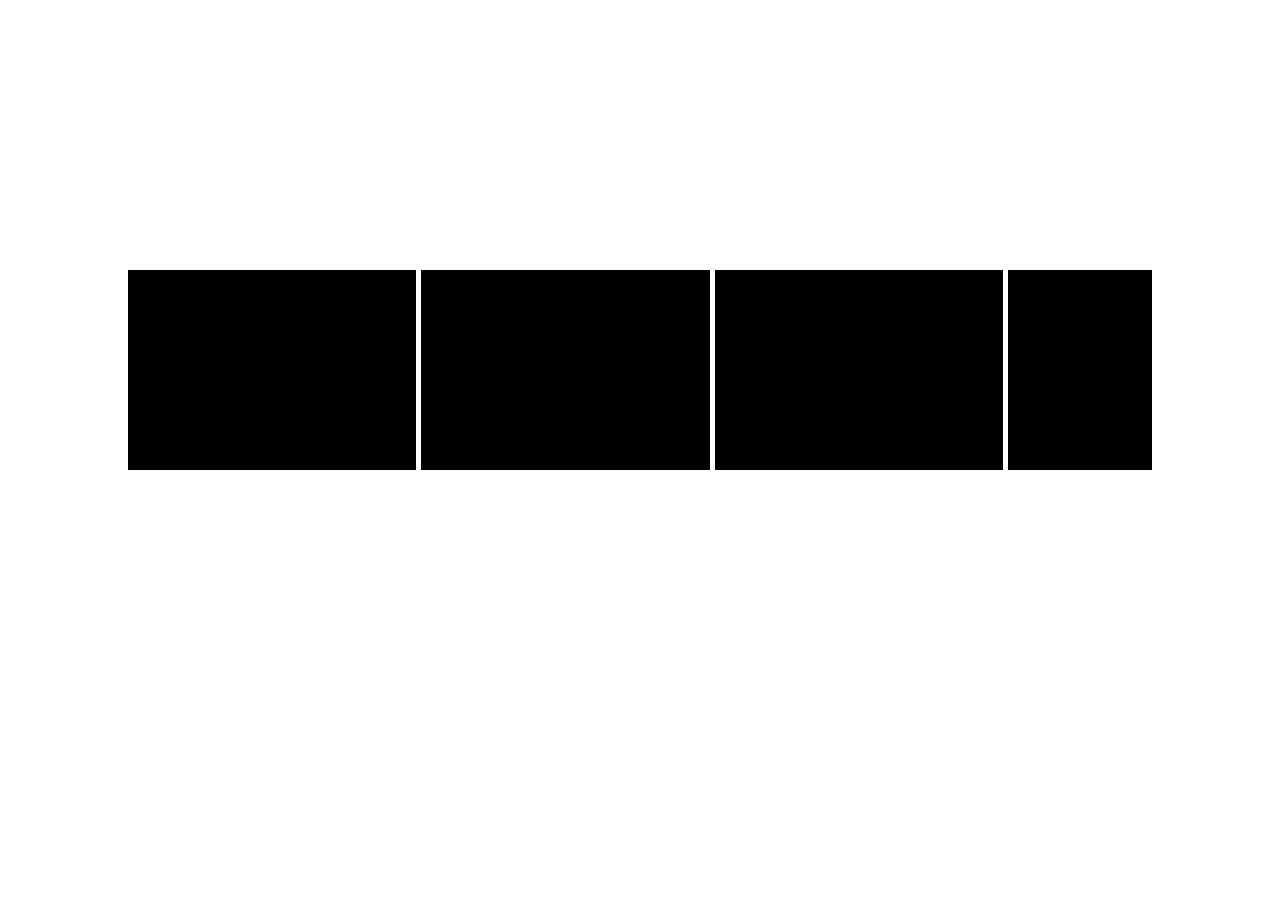
<file: Testing/index.html>
<!DOCTYPE html>
<html lang="en">
<head>
    <meta charset="UTF-8">
    <meta name="viewport" content="width=device-width, initial-scale=1.0">
    <link rel="stylesheet" href="style.css">
    <link rel="stylesheet" href="https://cdnjs.cloudflare.com/ajax/libs/font-awesome/5.15.1/css/all.min.css" integrity="sha512-+4zCK9k+qNFUR5X+cKL9EIR+ZOhtIloNl9GIKS57V1MyNsYpYcUrUeQc9vNfzsWfV28IaLL3i96P9sdNyeRssA==" crossorigin="anonymous" referrerpolicy="no-referrer" />
    <title>Home | SongSwipe</title>
</head>
<body>
    <div class="slider">
        <div class="slider-inner">
            <div class="slide-img">
                <i class="fas fa-futbol"></i>
            </div>
            <div class="slide-img">
                <i class="fas fa-football-ball"></i>
            </div>
            <div class="slide-img">
                <i class="fas fa-golf-ball"></i>
            </div>
            <div class="slide-img">
                <i class="fas fa-biking"></i>
            </div>
            <div class="slide-img">
                <i class="fas fa-basketball-ball"></i>
            </div>
            <div class="slide-img">
                <i class="fas fa-hockey-puck"></i>
            </div>
            <div class="slide-img">
                <i class="fas fa-swimmer"></i>
            </div>
        </div>
    </div>
    
    <script src="script.js"></script>
</body>
</html>
</file>
<file: Testing/style.css>
@import url('https://fonts.googleapis.com/css2?family=Sofia+Sans:ital,wght@0,1..1000;1,1..1000&display=swap');

* {
    margin: 0;
    font-family: "Sofia Sans", sans-serif;
    font-optical-sizing: auto;
    font-weight: 700;
    font-style: italic;
  } 

i {
  color: white;
  font-size: 3rem;
  pointer-events: auto;
  cursor: pointer;
}

i:hover {
  color: blueviolet;
}
  
.slider {
  position: absolute;
  left: 10%;
  top: 30%;
  width: 80%;
  height: 200px;
  overflow: hidden;
}

.slider-inner {
  position: absolute;
  top: 0;
  left: 0;
  height: 100%;
  width: 200%;
  display: grid;
  grid-template-columns: repeat(7, 1fr);
  gap: 5px;
  pointer-events: none;
  transition: 0s ease-in;
}

.slide-img {
  height: 100%;
  background-color: black;
  text-align: center;
  padding: 3rem;
}
</file>
